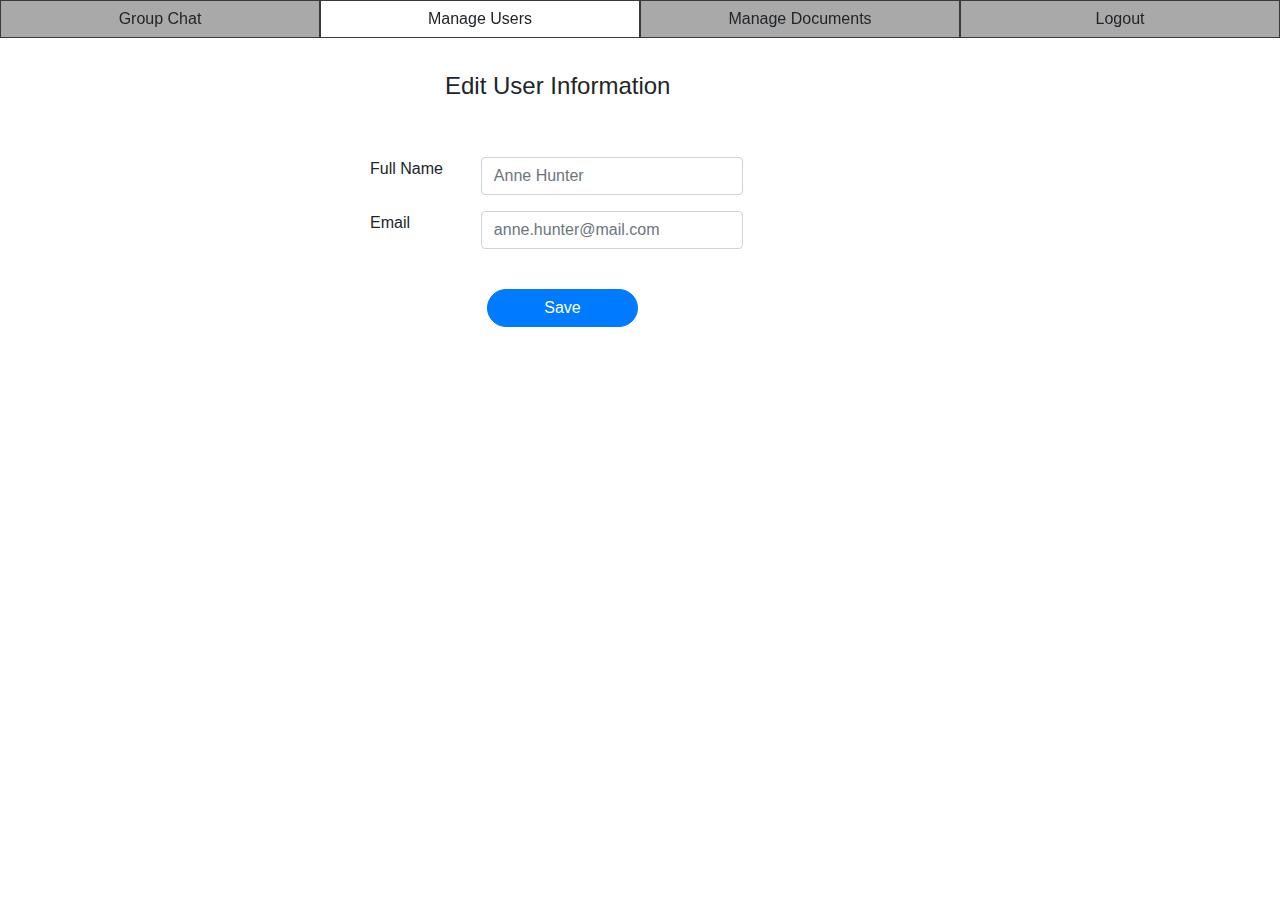
<file: Project/editusers.html>
<!DOCTYPE html>
<html lang="en">

<head>
    <meta charset="UTF-8">
    <meta http-equiv="X-UA-Compatible" content="IE=edge">
    <meta name="viewport" content="width=device-width, initial-scale=1.0">
    <script src="https://cdnjs.cloudflare.com/ajax/libs/jquery/3.6.0/jquery.min.js"></script>

    <link rel="stylesheet"
        href="https://cdnjs.cloudflare.com/ajax/libs/twitter-bootstrap/4.6.0/css/bootstrap.min.css" />
    <script src="https://cdnjs.cloudflare.com/ajax/libs/twitter-bootstrap/4.6.0/js/bootstrap.min.js"></script>
    <script src="https://cdn.jsdelivr.net/npm/bootstrap@5.0.0-beta3/dist/js/bootstrap.bundle.min.js"></script>
    <link rel="stylesheet" href="style.css">

    <title>Communications Applications</title>

</head>

<body>
    <div class="container-fluid fixed-top">
        <div class="row">
            <a class="btn col-3 border border-dark border-1 rounded-0 acn" href="groupchat.html" role="button"> Group
                Chat</a>
            <a class="btn col-3 border border-dark  border-1 rounded-0" href="manageusers.html" role="button">Manage
                Users
            </a>
            <a class="btn my-btn-secondary col-3 border border-dark border-1 rounded-0 acn" href="managedocuments.html"
                role="button">
                Manage Documents
            </a>
            <a class="btn my-btn-secondary col-3 border border-dark border-1 rounded-0 acn" href="logout.html"
                role="button">
                Logout </a>
        </div>
    </div>
    <br><br><br>
    <div class="container">
        <div class="row">
            <div class="col-md-3"> </div>
            <div class="col-md-7">
                <h4 class="edit">Edit User Information</h4>
                <br><br>
                <form>
                    <div class="form-group row ">
                        <label for="inputname" class="col-sm-2">Full Name </label>
                        <div class="col-sm-10">
                            <input type="email" class="form-control w-50" id="inputname" placeholder="Anne Hunter">

                        </div>

                    </div>
                    <div class="form-group row">
                        <label for="inputEmail3" class="col-sm-2">Email</label>
                        <div class="col-sm-10">
                            <input type="email" class="form-control w-50" id="inputEmail3"
                                placeholder="anne.hunter@mail.com">
                        </div>
                    </div>
                    <br>
                    <div class="col text-center">
                        <button type="button" class="btn btn-primary rounded-pill w-25 savebtn">Save</button>
                    </div>
                </form>
                <div class="col-md-2"> </div>
            </div>

        </div>
    </div>


</body>

</html>
</file>
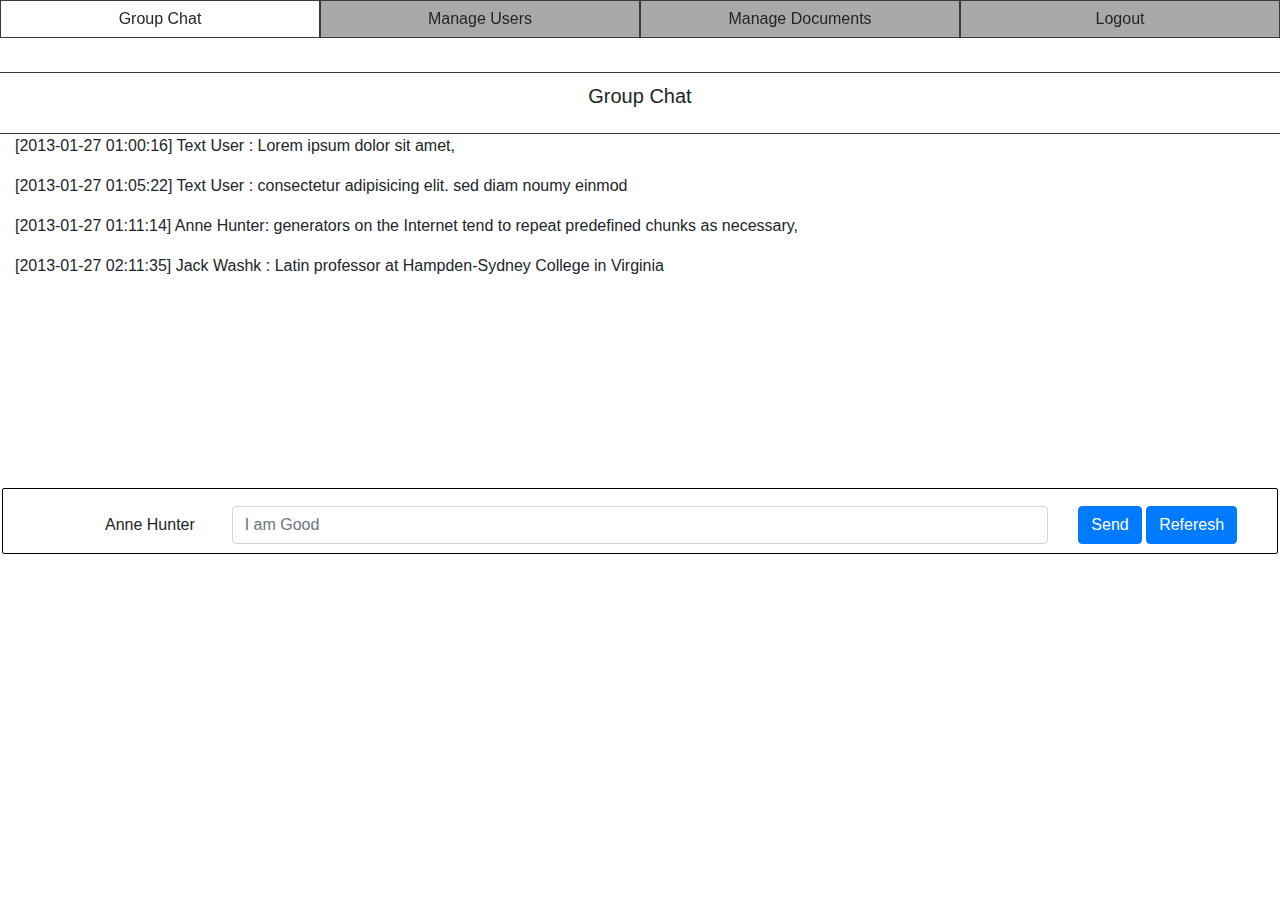
<file: Project/groupchat.html>
<!DOCTYPE html>
<html lang="en">

<head>
    <meta charset="UTF-8">
    <meta http-equiv="X-UA-Compatible" content="IE=edge">
    <meta name="viewport" content="width=device-width, initial-scale=1.0">
    <script src="https://cdnjs.cloudflare.com/ajax/libs/jquery/3.6.0/jquery.min.js"></script>
    <link rel="stylesheet"
        href="https://cdnjs.cloudflare.com/ajax/libs/twitter-bootstrap/4.6.0/css/bootstrap.min.css" />
    <script src="https://cdnjs.cloudflare.com/ajax/libs/twitter-bootstrap/4.6.0/js/bootstrap.min.js"></script>
    <script src="https://cdn.jsdelivr.net/npm/bootstrap@5.0.0-beta3/dist/js/bootstrap.bundle.min.js"></script>
    <link rel="stylesheet" href="https://cdnjs.cloudflare.com/ajax/libs/font-awesome/5.15.3/css/all.min.css" />
    <link rel="stylesheet" href="style.css">
    <title>Communications Applications</title>
</head>

<body>
    <div class="container-fluid fixed-top">
        <div class="row">
            <a class="btn col-3 border border-dark border-1 rounded-0 " href="groupchat.html" role="button"> Group
                Chat</a>
            <a class="btn col-3 border border-dark  border-1 rounded-0 acn" href="manageusers.html" role="button">Manage
                Users
            </a>
            <a class="btn my-btn-secondary col-3 border border-dark border-1 rounded-0 acn" href="managedocuments.html"
                role="button">
                Manage Documents
            </a>
            <a class="btn my-btn-secondary col-3 border border-dark border-1 rounded-0 acn" href="logout.html"
                role="button">
                Logout </a>
        </div>
    </div>
    <br><br><br>
    <div class="border row border-2 border-dark p-2">
        <p class="col-4"></p>
        <p class="col-4 text-center mb-0 chat">Group Chat</p>
        <p class="col-4 text-end "><i class="far fa-window-close cross"></i></p>
    </div>
    <div class="msg">
        <p>[2013-01-27 01:00:16] Text User : Lorem ipsum dolor sit amet,</p>
        <p>[2013-01-27 01:05:22] Text User : consectetur adipisicing elit. sed diam noumy einmod</p>
        <p>[2013-01-27 01:11:14] Anne Hunter: generators on the Internet tend to repeat predefined chunks as necessary,
        </p>
        <p>[2013-01-27 02:11:35] Jack Washk : Latin professor at Hampden-Sydney College in Virginia</p>
    </div>
    <br><br><br><br><br><br><br><br>

    <div class="send">
        <div class="form-group row ">
            <label for="inputname" class="col-md-2 col-form-label anne">Anne Hunter </label>
            <div class="col-md-8">
                <input type="text" class="form-control" placeholder="I am Good ">
            </div>
            <div class="col-md-2">
                <button type="button" class="btn btn-primary">Send</button>
                <button type="button" class="btn btn-primary">Referesh</button>
            </div>

        </div>


</body>

</html>
</file>
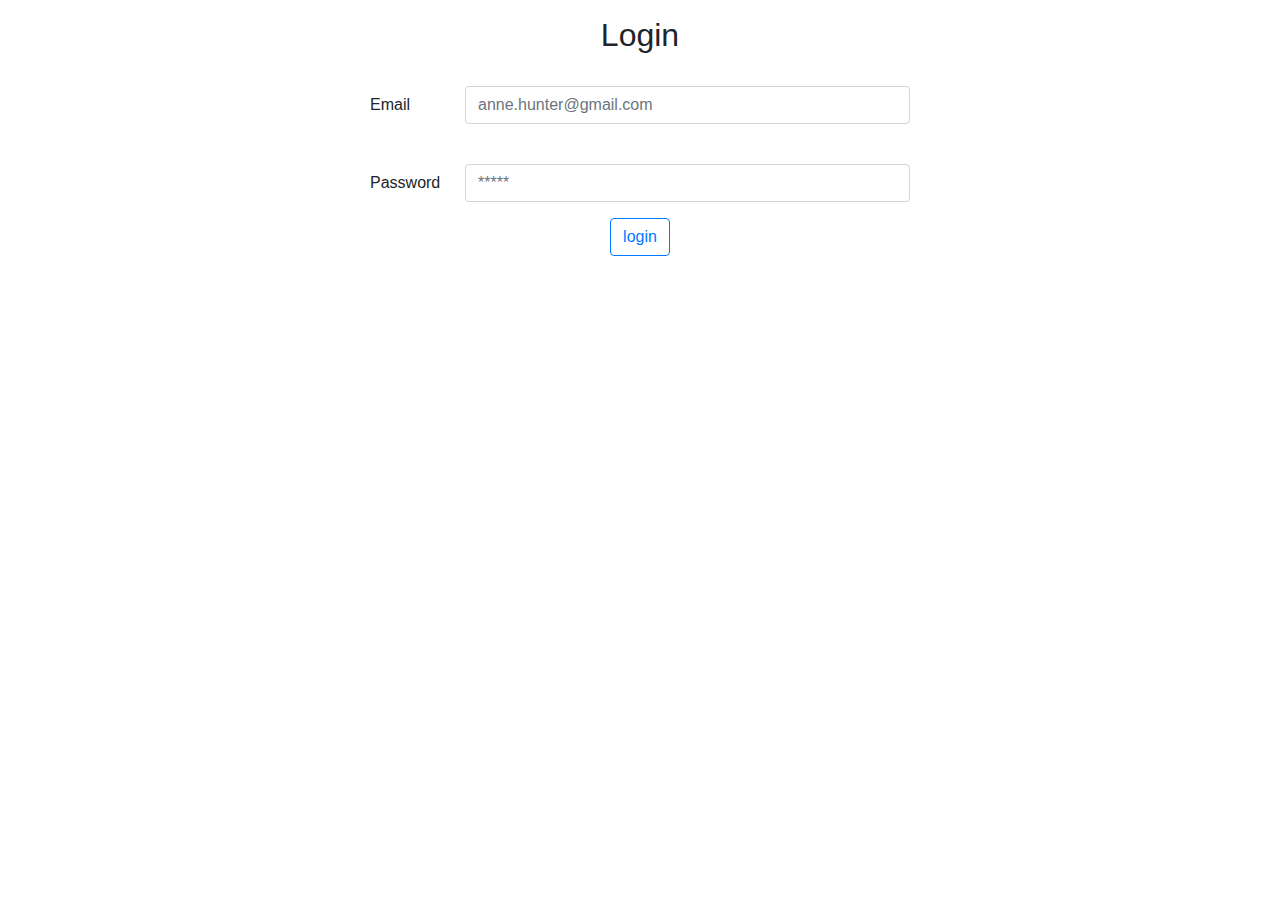
<file: Project/login.html>
<!DOCTYPE html>
<html lang="en">

<head>
  <meta charset="UTF-8">
  <meta http-equiv="X-UA-Compatible" content="IE=edge">
  <meta name="viewport" content="width=device-width, initial-scale=1.0">
  <script src="https://cdnjs.cloudflare.com/ajax/libs/jquery/3.6.0/jquery.min.js"></script>
  <link rel="stylesheet" href="https://cdnjs.cloudflare.com/ajax/libs/twitter-bootstrap/4.6.0/css/bootstrap.min.css" />
  <script src="https://cdnjs.cloudflare.com/ajax/libs/twitter-bootstrap/4.6.0/js/bootstrap.min.js"></script>
  <script src="https://cdn.jsdelivr.net/npm/bootstrap@5.0.0-beta3/dist/js/bootstrap.bundle.min.js"></script>
  <title>Communications Applications</title>
</head>

<body>
  <div class="container">
    <h2 class="mt-3 text-center">Login</h2><br>
    <div class="row">

      <div class="col-md-3"> </div>
      <div class="col-md-6">
        <form>
          <div class="form-group row">
            <label for="inputEmail" class="col-sm-2 col-form-label">Email</label>
            <div class="col-sm-10">
              <input type="email" class="form-control" id="inputEmail" placeholder="anne.hunter@gmail.com">
            </div>
          </div>
          <br>
          <div class="form-group row">
            <label for="inputPassword" class="col-sm-2 col-form-label">Password</label>
            <div class="col-sm-10">
              <input type="password" class="form-control" id="inputPassword" placeholder="*****">
            </div>
          </div>
          <div class="col text-center">
            <a class="btn btn-outline-primary" href="loginsuccess.html" role="button"> login</a>

          </div>
        </form>
      </div>
    </div>
  </div>
</body>

</html>
</file>
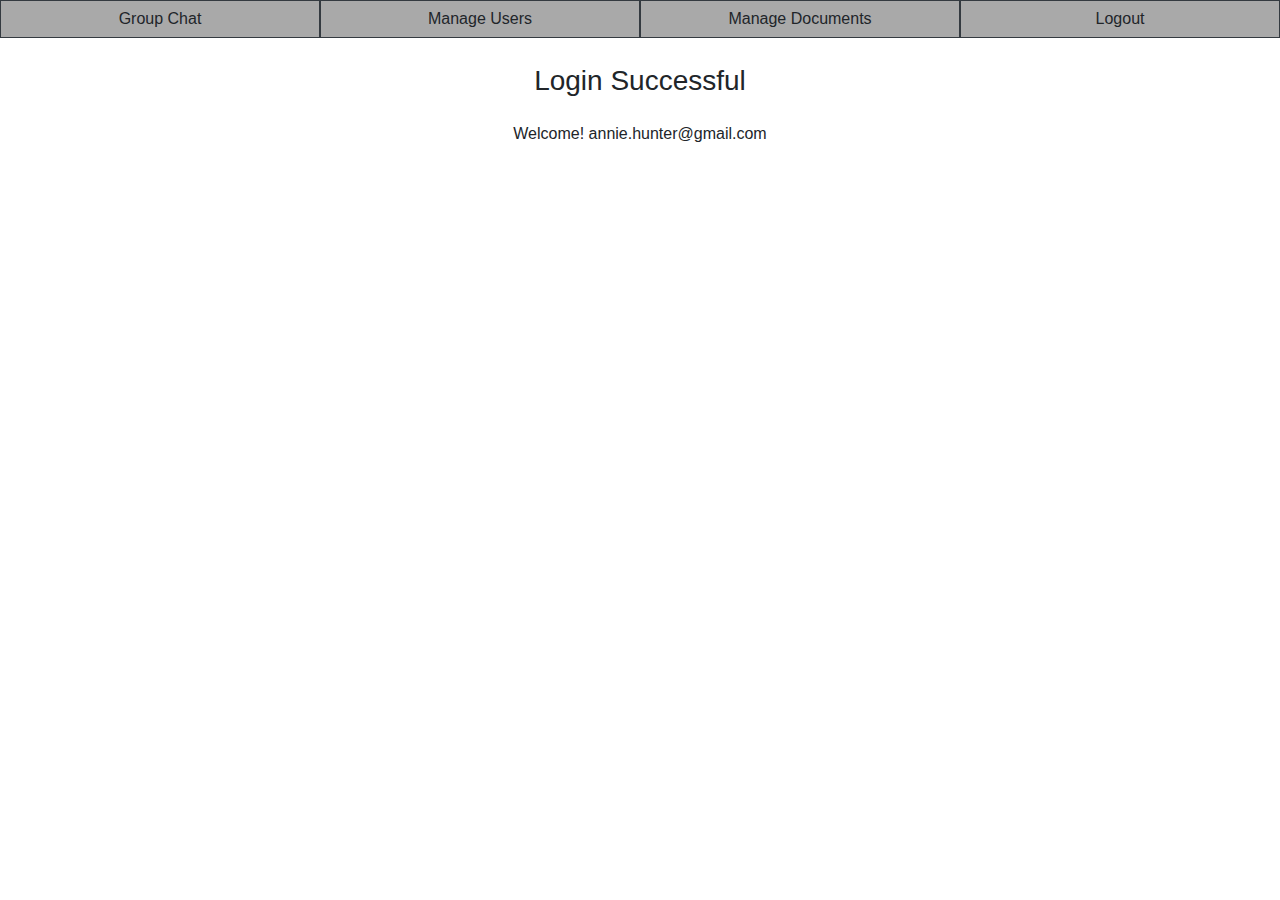
<file: Project/loginsuccess.html>
<!DOCTYPE html>
<html lang="en">

<head>
    <meta charset="UTF-8">
    <meta http-equiv="X-UA-Compatible" content="IE=edge">
    <meta name="viewport" content="width=device-width, initial-scale=1.0">
    <script src="https://cdnjs.cloudflare.com/ajax/libs/jquery/3.6.0/jquery.min.js"></script>
    <link rel="stylesheet"
        href="https://cdnjs.cloudflare.com/ajax/libs/twitter-bootstrap/4.6.0/css/bootstrap.min.css" />
    <script src="https://cdnjs.cloudflare.com/ajax/libs/twitter-bootstrap/4.6.0/js/bootstrap.min.js"></script>
    <script src="https://cdn.jsdelivr.net/npm/bootstrap@5.0.0-beta3/dist/js/bootstrap.bundle.min.js"></script>
    <link rel="stylesheet" href="style.css">
    <title>Communications Applications</title>
</head>

<body>
    <div class="container-fluid fixed-top">
        <div class="row">
            <a class="btn col-3 border border-dark border-1 rounded-0 acn" href="groupchat.html" role="button"> Group
                Chat</a>
            <a class="btn col-3 border border-dark  border-1 rounded-0 acn" href="manageusers.html" role="button">Manage
                Users
            </a>
            <a class="btn my-btn-secondary col-3 border border-dark border-1 rounded-0 acn" href="managedocuments.html"
                role="button">
                Manage Documents
            </a>
            <a class="btn my-btn-secondary col-3 border border-dark border-1 rounded-0 acn" href="logout.html"
                role="button">
                Logout </a>
        </div>
    </div>
    <div class="container">
        <div class="pt-5">
            <h3 class="mt-3 text-center">Login Successful</h3>
            <p class="mt-4 text-center">Welcome! annie.hunter@gmail.com</p>
        </div>
</body>

</html>
</file>
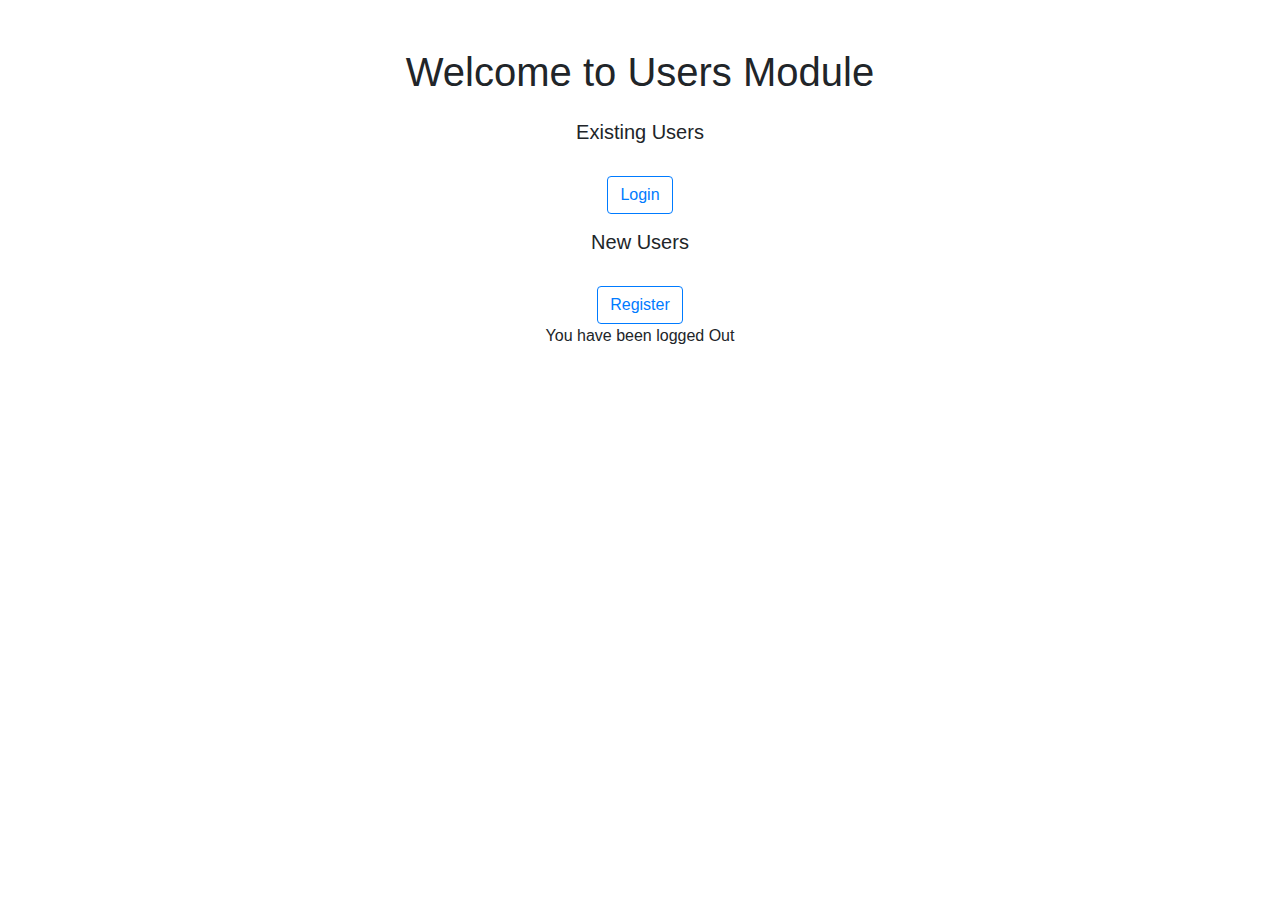
<file: Project/logout.html>
<!DOCTYPE html>
<html lang="en">

<head>
    <meta charset="UTF-8">
    <meta http-equiv="X-UA-Compatible" content="IE=edge">
    <meta name="viewport" content="width=device-width, initial-scale=1.0">
    <link rel="stylesheet"
        href="https://cdnjs.cloudflare.com/ajax/libs/twitter-bootstrap/4.6.0/css/bootstrap.min.css" />
    <script src="https://cdn.jsdelivr.net/npm/bootstrap@5.0.0-beta3/dist/js/bootstrap.bundle.min.js"></script>
    <title>Communications Applications</title>
</head>

<body>
    <div class="container text-center">
        <h1 class="pt-5">Welcome to Users Module</h1>
        <h5 class="pt-3">Existing Users</h5><br>
        <a class="btn btn-outline-primary" href="login.html" role="button"> Login</a><br>
        <h5 class="pt-3">New Users</h5><br>
        <a class="btn btn-outline-primary" href="register.html" role="button"> Register</a>
        <p>You have been logged Out</p>
    </div>
</body>

</html>
</file>
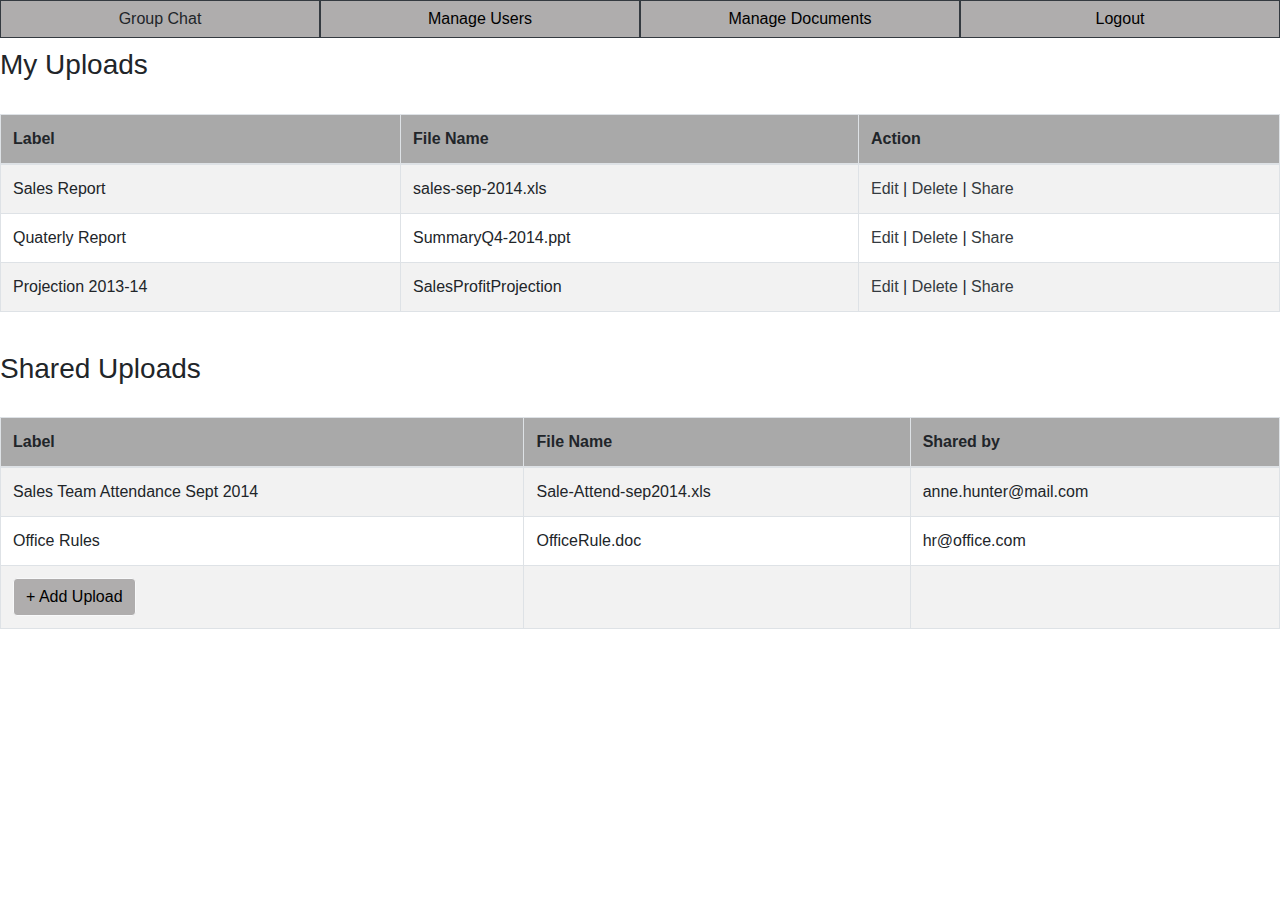
<file: Project/managedocuments.html>
<!DOCTYPE html>
<html lang="en">

<head>
    <meta charset="UTF-8">
    <meta http-equiv="X-UA-Compatible" content="IE=edge">
    <meta name="viewport" content="width=device-width, initial-scale=1.0">
    <script src="https://cdnjs.cloudflare.com/ajax/libs/jquery/3.6.0/jquery.min.js"></script>
    <script src="https://cdnjs.cloudflare.com/ajax/libs/twitter-bootstrap/4.6.0/js/bootstrap.min.js"></script>
    <link rel="stylesheet"
        href="https://cdnjs.cloudflare.com/ajax/libs/twitter-bootstrap/4.6.0/css/bootstrap.min.css" />

    <script src="https://cdn.jsdelivr.net/npm/bootstrap@5.0.0-beta3/dist/js/bootstrap.bundle.min.js"></script>
    <link rel="stylesheet" href="https://cdnjs.cloudflare.com/ajax/libs/font-awesome/5.15.3/css/all.min.css" />
    <link rel="stylesheet" href="style.css">
    <title>Communications Applications</title>
    <style>
        .btn {
            background-color: rgb(175, 173, 173);
            color: black;

        }

        .file {
            border: 1px solid black;
            position: absolute;
            top: 60%;
            left: 50%;
            transform: translate(-50%, -50%);
            width: 50%;
            background-color: white;
        }
    </style>
</head>

<body>

    <div class="container-fluid fixed-top">
        <div class="row">
            <a class="btn col-3 border border-dark border-1 rounded-0 acn" href="groupchat.html" role="button"> Group
                Chat</a>

            <a class="btn col-3 border border-dark  border-1 rounded-0 acn" href="manageusers.html" role="button">Manage
                Users
            </a>
            <a class="btn my-btn-secondary col-3 border border-dark border-1 rounded-0" href="managedocuments.html"
                role="button">
                Manage Documents
            </a>
            <a class="btn my-btn-secondary col-3 border border-dark border-1 rounded-0 acn" href="logout.html"
                role="button">
                Logout </a>
        </div>
    </div>
    <br><br>
    <h3>My Uploads</h3><br>
    <table class="table table-striped table-bordered ">
        <thead class="acn">
            <tr>
                <th>Label</th>
                <th>File Name</th>
                <th>Action</th>
            </tr>
        </thead>
        <tbody>
            <tr>
                <td>Sales Report</td>
                <td>sales-sep-2014.xls</td>
                <td>
                    <span><a href="#editfile" class="text-dark" data-toggle="collapse">Edit</a></span> |
                    <span><a href="#dltfile" class="text-dark" data-toggle="collapse">Delete</a> </span>|
                    <span><a href="#" class="text-dark">Share</a> </span>
                </td>

            </tr>
            <tr>
                <td>Quaterly Report</td>
                <td>SummaryQ4-2014.ppt</td>
                <td>
                    <span><a href="#editfile" class="text-dark" data-toggle="collapse">Edit</a></span> |
                    <span><a href="#dltfile" class="text-dark" data-toggle="collapse">Delete</a> </span>|
                    <span><a href="#" class="text-dark">Share</a> </span>
                </td>
            </tr>
            <tr>
                <td>Projection 2013-14</td>
                <td>SalesProfitProjection</td>
                <td>
                    <span><a href="#editfile" class="text-dark" data-toggle="collapse">Edit</a></span> |
                    <span><a href="#dltfile" class="text-dark" data-toggle="collapse">Delete</a> </span>|
                    <span><a href="#" class="text-dark">Share</a> </span>
                </td>
            </tr>
        </tbody>
    </table>

    <br>
    <h3>Shared Uploads</h3>
    <br>

    <table class="table table-striped table-bordered">
        <thead class="acn">
            <tr>
                <th>Label</th>
                <th>File Name</th>
                <th>Shared by</th>
            </tr>
        </thead>
        <tbody>
            <tr>
                <td>Sales Team Attendance Sept 2014</td>
                <td>Sale-Attend-sep2014.xls</td>
                <td>anne.hunter@mail.com</td>
            </tr>
            <tr>
                <td>Office Rules </td>
                <td>OfficeRule.doc</td>
                <td>hr@office.com</td>
            </tr>

            <tr>
                <td><a href="#uploadfile" class="btn btn-light" data-toggle="collapse">+ Add Upload</a></td>
                <td></td>
                <td></td>
            </tr>
        </tbody>
    </table>

    <div id="uploadfile" class="container collapse text-cenetr">
        <div class="container file">

            <div class="row mb-3 border border-dark">
                <div class="col-10 text-cenetr">
                    <p class="text-center pt-2">Upload</p>
                </div>
                <div class="col-2 p-2">
                    <a href="#uploadfile" class=" far fa-window-close fa-2x" data-toggle="collapse"></a>

                    </Button>
                </div>
            </div>

            <div class="row mb-3">
                <label class="col-sm-4 col-form-label">File Description</label>
                <div class="col-sm-8">
                    <input type="text" class="form-control" id="samplefile" placeholder=" Sample File">
                </div>

            </div>

            <div class="row mb-3">
                <label class="col-sm-4 col-form-label">File Upload</label>
                <div class="col-sm-8 form-group">
                    <input type="file" class="form-control-file" id="fileupload">
                </div>
            </div>

            <div class="row mb-3">
                <div class="col-sm-8">
                    <button class="btn btn-secondary mr-5">Upload Now</button>
                    <button class="btn btn-secondary">Cancel</button>
                </div>
            </div>
        </div>
    </div>

    <div class="container collapse text-cenetr file" id="editfile">

        <div class="row mb-3 border border-dark">
            <div class="col-10 text-cenetr">
                <p class="text-center pt-2">Edit</p>
            </div>
            <div class="col-2 p-2">
                <a href="#editfile" class="btn fa fa-times pt-2 ml-5" data-toggle="collapse"></a>
            </div>
        </div>

        <div class="row mb-3">
            <label class="col-sm-4 col-form-label">File Description</label>
            <div class="col-sm-8">
                <input type="text" class="form-control" id="filename" placeholder="Sales Report">
            </div>

        </div>

        <div class="row mb-3">
            <div class="col-4"></div>
            <div class="col-sm-8">
                <button class="btn btn-secondary mr-5 pl-4 pr-4">Save</button>
                <button class="btn btn-secondary">Cancel</button>
            </div>
        </div>
    </div>


    <div class="container collapse text-cenetr file" id="dltfile">

        <div class="row mb-3 border border-dark">
            <div class="col-10 text-cenetr">
                <p class="text-center pt-2">Confirm File Deletion</p>
            </div>
            <div class="col-2 p-2">
                <a href="#dltfile" class="far fa-window-close fa-2x" data-toggle="collapse"></a>
            </div>
        </div>

        <div class="row mb-3">

            <a href="#dltfile" class=" fas fa-question-circle fa-2x text-align:center" data-toggle="collapse"
                style="padding-left: 100px;"></a>
            <h5>Are you Sure?</h5>
        </div>

        <div class="row mb-3">
            <div class="col-3"></div>
            <div class="col-sm-9">
                <button class="btn btn-secondary w-25  rounded-pill">Ok</button>
                <button class="btn btn-secondary  w-25  rounded-pill">Cancel</button>
            </div>
        </div>



    </div>



</body>

</html>
</file>
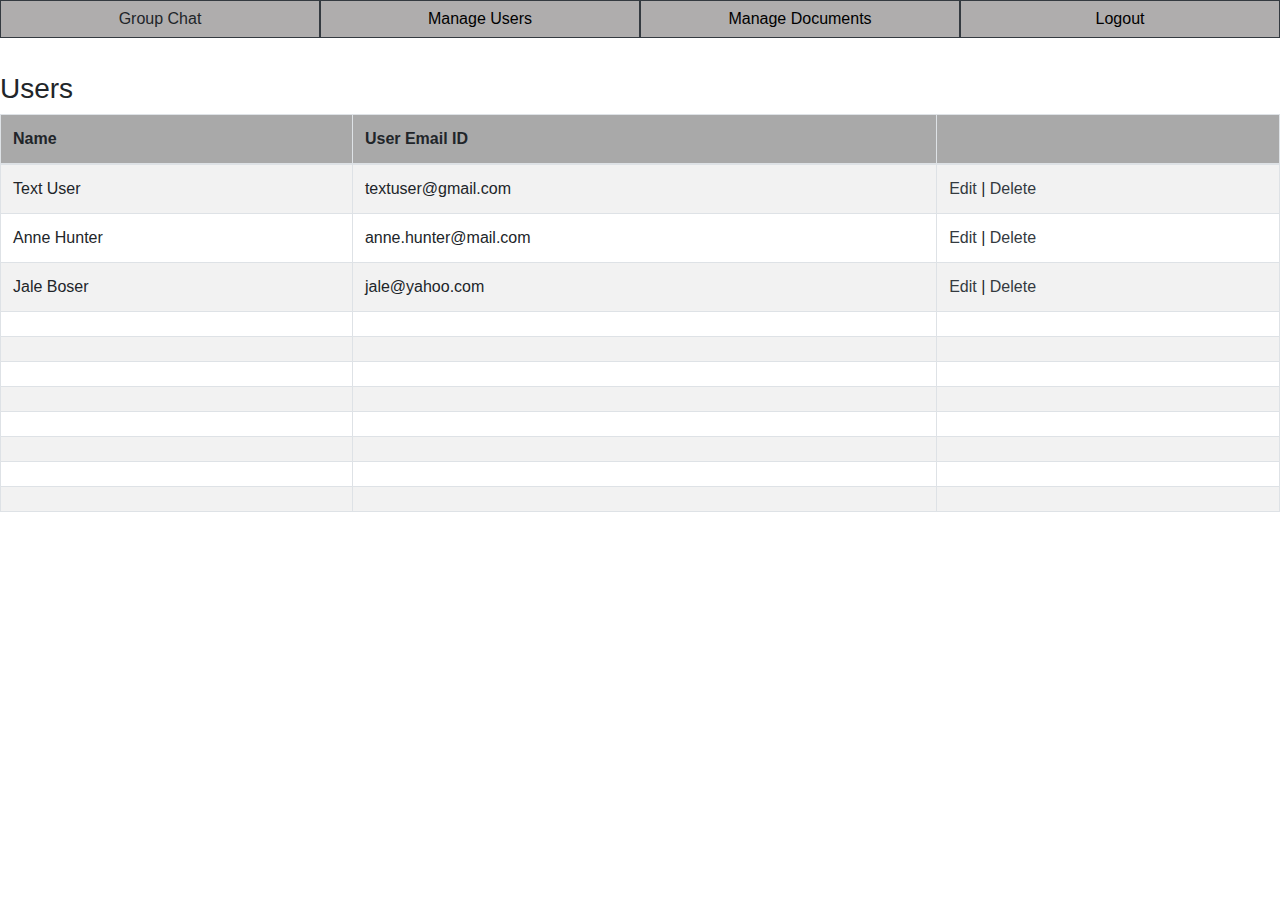
<file: Project/manageusers.html>
<!DOCTYPE html>
<html lang="en">

<head>
    <meta charset="UTF-8">
    <meta http-equiv="X-UA-Compatible" content="IE=edge">
    <meta name="viewport" content="width=device-width, initial-scale=1.0">
    <script src="https://cdnjs.cloudflare.com/ajax/libs/jquery/3.6.0/jquery.min.js"></script>
    <script src="https://cdnjs.cloudflare.com/ajax/libs/twitter-bootstrap/4.6.0/js/bootstrap.min.js"></script>
    <link rel="stylesheet"
        href="https://cdnjs.cloudflare.com/ajax/libs/twitter-bootstrap/4.6.0/css/bootstrap.min.css" />

    <script src="https://cdn.jsdelivr.net/npm/bootstrap@5.0.0-beta3/dist/js/bootstrap.bundle.min.js"></script>
    <link rel="stylesheet" href="https://cdnjs.cloudflare.com/ajax/libs/font-awesome/5.15.3/css/all.min.css" />
    <link rel="stylesheet" href="style.css">
    <title>Communications Applications</title>
    <style>
        .btn {
            background-color: rgb(175, 173, 173);
            color: black;

        }

        .file {
            border: 1px solid black;
            position: absolute;
            top: 60%;
            left: 50%;
            transform: translate(-50%, -50%);
            width: 50%;
            background-color: white;
        }
    </style>
</head>

<body>

    <div class="container-fluid fixed-top">
        <div class="row">
            <a class="btn col-3 border border-dark border-1 rounded-0 acn" href="groupchat.html" role="button"> Group
                Chat</a>
            <a class="btn col-3 border border-dark  border-1 rounded-0" href="manageusers.html" role="button">Manage
                Users
            </a>
            <a class="btn my-btn-secondary col-3 border border-dark border-1 rounded-0 acn" href="managedocuments.html"
                role="button">
                Manage Documents
            </a>
            <a class="btn my-btn-secondary col-3 border border-dark border-1 rounded-0 acn" href="logout.html"
                role="button">
                Logout </a>
        </div>
    </div>
    <br><br><br>
    <h3>Users</h3>
    <table class="table table-striped table-bordered">
        <thead class="acn">
            <tr>
                <th>Name </th>
                <th>User Email ID</th>
                <th></th>
            </tr>
        </thead>
        <tbody>
            <tr>
                <td>Text User</td>
                <td>textuser@gmail.com</td>
                <td>
                    <span> <a href="./editusers.html" class="text-dark">Edit</a></span> |
                    <span><a href="#dltfile" class="text-dark" data-toggle="collapse">Delete</a> </span>

                </td>
            </tr>

            <tr>
                <td>Anne Hunter</td>
                <td>anne.hunter@mail.com</td>
                <td>
                    <span> <a href="./editusers.html" class="text-dark">Edit</a></span> |
                    <span><a href="#dltfile" class="text-dark" data-toggle="collapse">Delete</a> </span>
                </td>
            </tr>

            <tr>
                <td>Jale Boser</td>
                <td>jale@yahoo.com</td>
                <td>
                    <span> <a href="./editusers.html" class="text-dark">Edit</a></span> |
                    <span><a href="#dltfile" class="text-dark" data-toggle="collapse">Delete</a> </span>
                </td>
            </tr>
            <tr>
                <th></th>
                <th></th>
                <th></th>
            </tr>
            <tr>
                <th></th>
                <th></th>
                <th></th>
            </tr>
            <tr>
                <th></th>
                <th></th>
                <th></th>
            </tr>
            <tr>
                <th></th>
                <th></th>
                <th></th>
            </tr>
            <tr>
                <th></th>
                <th></th>
                <th></th>
            </tr>
            <tr>
                <th></th>
                <th></th>
                <th></th>
            </tr>
            <tr>
                <th></th>
                <th></th>
                <th></th>
            </tr>
            <tr>
                <th></th>
                <th></th>
                <th></th>
            </tr>
        </tbody>
    </table>


    <div class="container collapse text-cenetr file" id="dltfile">

        <div class="row mb-3 border border-dark">
            <div class="col-10 text-cenetr">
                <p class="text-center pt-2">Confirm File Deletion</p>
            </div>
            <div class="col-2 p-2">
                <a href="#dltfile" class="far fa-window-close fa-2x" data-toggle="collapse"></a>
            </div>
        </div>

        <div class="row mb-3">

            <a href="#dltfile" class=" fas fa-question-circle fa-2x text-align:center" data-toggle="collapse"
                style="padding-left: 100px;"></a>
            <h5>Are you Sure?</h5>
        </div>

        <div class="row mb-3">
            <div class="col-3"></div>
            <div class="col-sm-9">
                <button class="btn btn-secondary w-25  rounded-pill">Ok</button>
                <button class="btn btn-secondary  w-25  rounded-pill">Cancel</button>
            </div>
        </div>

    </div>

</body>

</html>
</file>
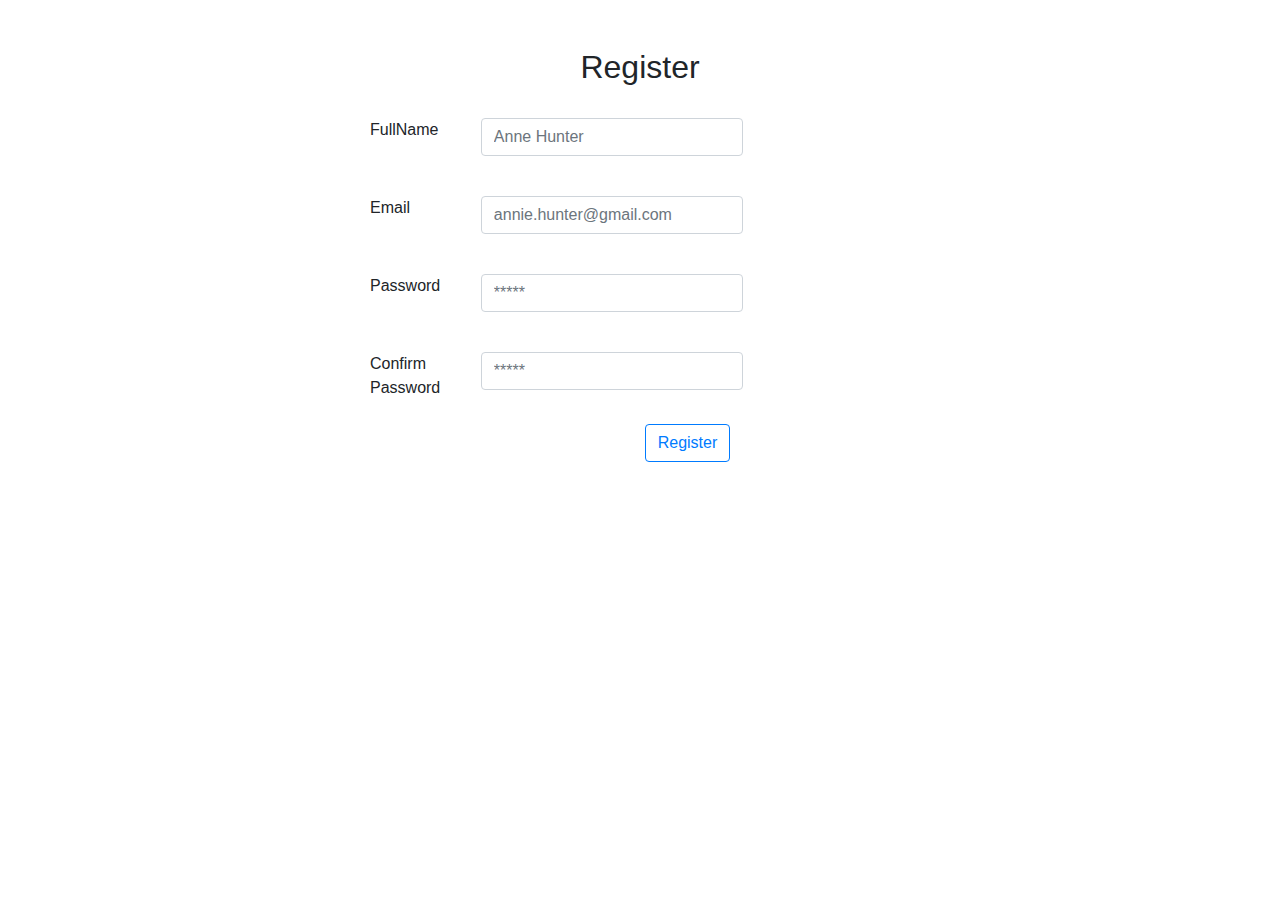
<file: Project/register.html>
<!DOCTYPE html>
<html lang="en">

<head>
  <meta charset="UTF-8">
  <meta http-equiv="X-UA-Compatible" content="IE=edge">
  <meta name="viewport" content="width=device-width, initial-scale=1.0">
  <script src="https://cdnjs.cloudflare.com/ajax/libs/jquery/3.6.0/jquery.min.js"></script>
  <link rel="stylesheet" href="https://cdnjs.cloudflare.com/ajax/libs/twitter-bootstrap/4.6.0/css/bootstrap.min.css" />
  <script src="https://cdnjs.cloudflare.com/ajax/libs/twitter-bootstrap/4.6.0/js/bootstrap.min.js"></script>
  <script src="https://cdn.jsdelivr.net/npm/bootstrap@5.0.0-beta3/dist/js/bootstrap.bundle.min.js"></script>
  <link rel="stylesheet" href="style.css">

  <title>Communications Applications</title>
</head>

<body>
  <div class="container mt-5">
    <h2 class="mt-3 text-center">Register</h2><br>
    <div class="row">
      <div class="col-md-3"></div>
      <div class="col-md-7">
        <form>
          <div class="form-group row">
            <label for="flName" class="col-sm-2">FullName</label>
            <div class="col-sm-10">
              <input type="text" class="form-control w-50" id="flName" placeholder="Anne Hunter">
            </div>
          </div>
          <br>
          <div class="form-group row">
            <label for="inputEmail" class="col-sm-2 ">Email</label>
            <div class="col-sm-10">
              <input type="email" class="form-control w-50" id="inputEmail" placeholder="annie.hunter@gmail.com">
            </div>
          </div>
          <br>
          <div class="form-group row">
            <label for="inputPassword" class="col-sm-2 ">Password</label>
            <div class="col-sm-10">
              <input type="password" class="form-control w-50" id="inputPassword" placeholder="*****">
            </div>
          </div>
          <br>
          <div class="form-group row">
            <label for="cnfPassword" class="col-md-2 ">Confirm Password</label>
            <div class="col-sm-10">
              <input type="password" class="form-control w-50" id="cnfPassword3" placeholder="*****">
            </div>
          </div>
          <div class="col text-center">
            <a class="btn btn-outline-primary" href="Registersuccess.html" role="button"> Register</a>
          </div>
        </form>
      </div>
      <div class="col-2"></div>

    </div>
  </div>
</body>

</html>
</file>
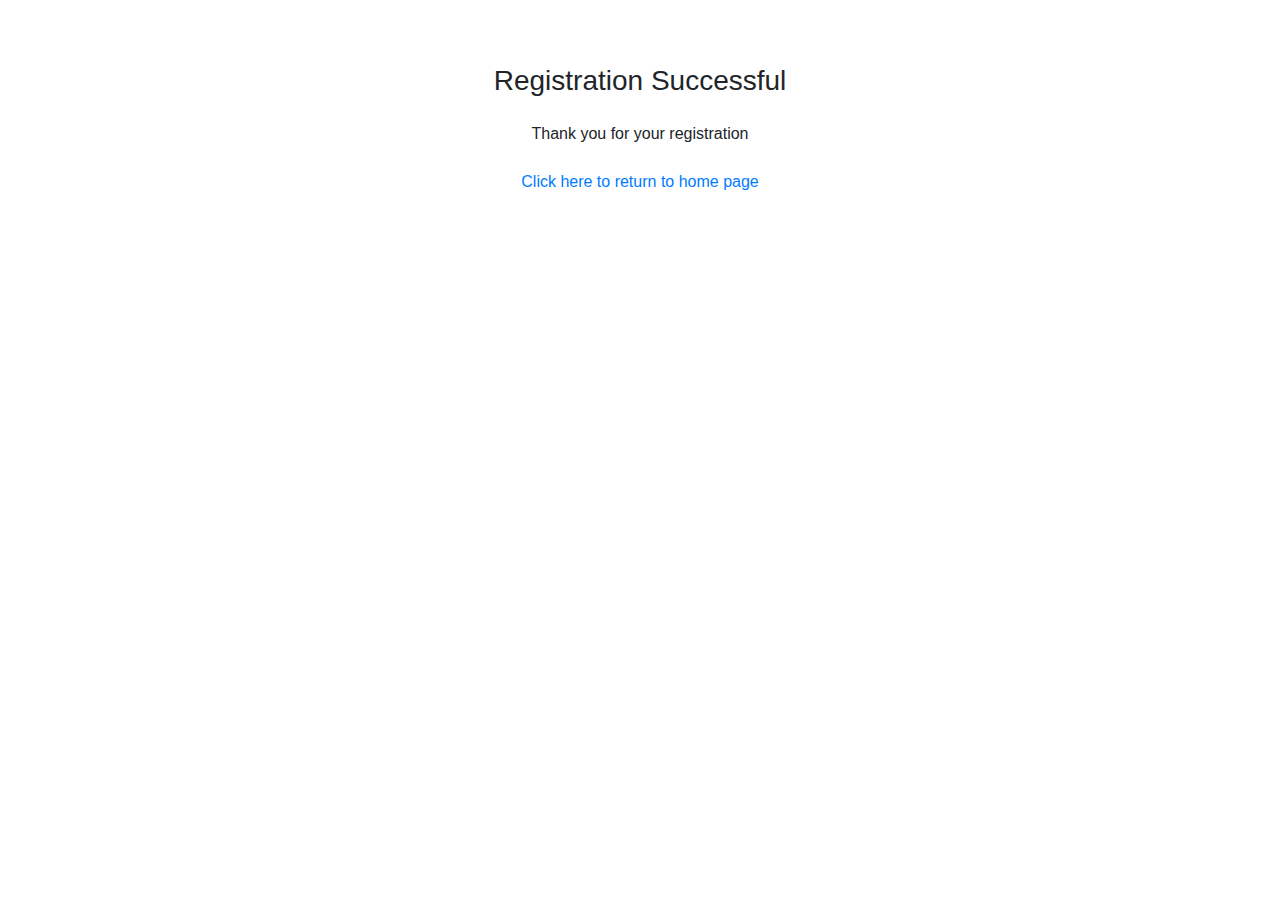
<file: Project/Registersuccess.html>
<!DOCTYPE html>
<html lang="en">

<head>
    <meta charset="UTF-8">
    <meta http-equiv="X-UA-Compatible" content="IE=edge">
    <meta name="viewport" content="width=device-width, initial-scale=1.0">
    <script src="https://cdnjs.cloudflare.com/ajax/libs/jquery/3.6.0/jquery.min.js"></script>
    <link rel="stylesheet"
        href="https://cdnjs.cloudflare.com/ajax/libs/twitter-bootstrap/4.6.0/css/bootstrap.min.css" />
    <script src="https://cdnjs.cloudflare.com/ajax/libs/twitter-bootstrap/4.6.0/js/bootstrap.min.js"></script>
    <script src="https://cdn.jsdelivr.net/npm/bootstrap@5.0.0-beta3/dist/js/bootstrap.bundle.min.js"></script>
    <title>Communications Applications</title>
</head>

<body>
    <div class="container">
        <div class="pt-5">
            <h3 class="mt-3 text-center">Registration Successful</h3>
            <p class="mt-4 text-center">Thank you for your registration</p>
            <p class="mt-4 text-center"> <a href="welcome.html">Click here to return to home page</a></p>

        </div>

    </div>
</body>

</html>
</file>
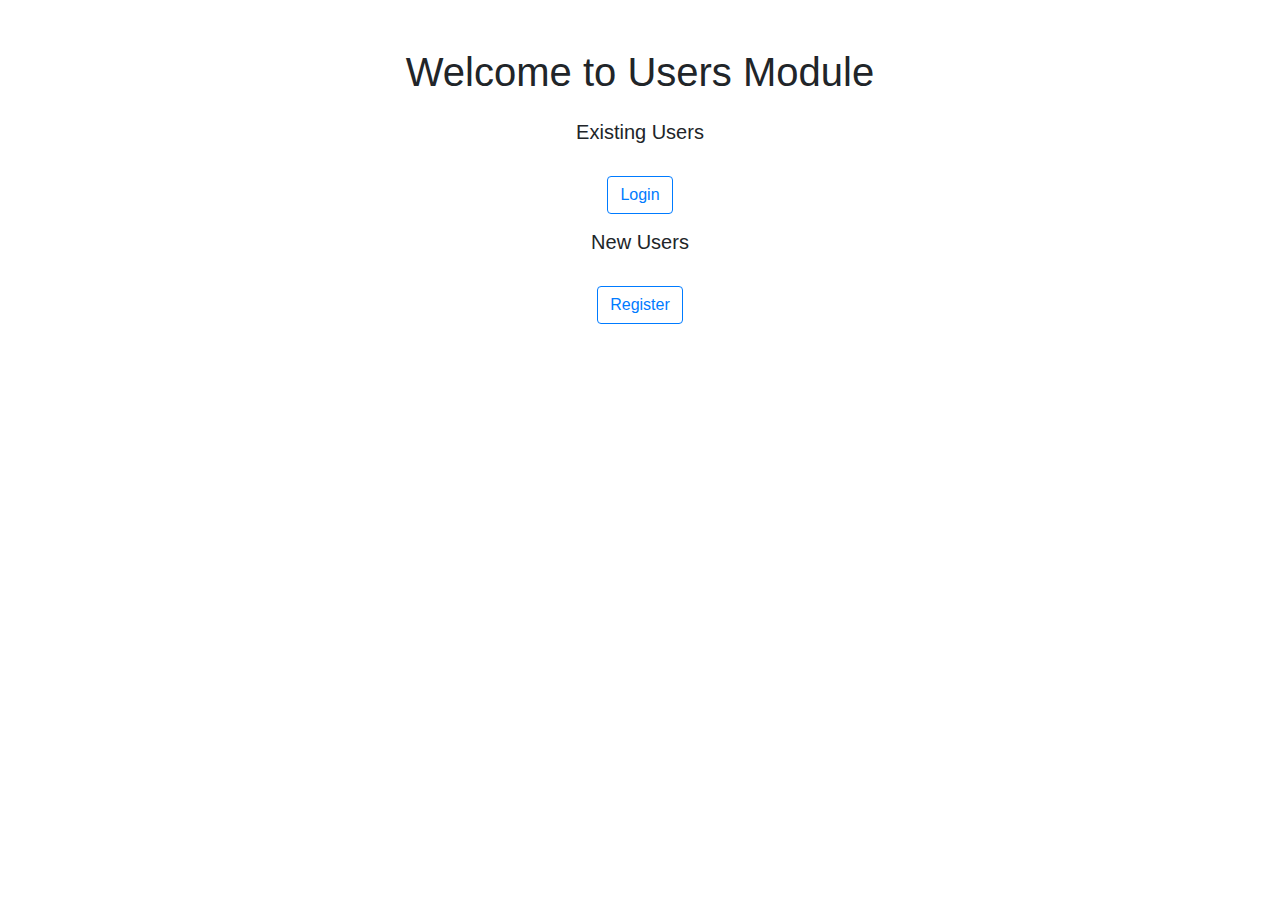
<file: Project/welcome.html>
<!DOCTYPE html>
<html lang="en">

<head>
    <meta charset="UTF-8">
    <meta http-equiv="X-UA-Compatible" content="IE=edge">
    <meta name="viewport" content="width=device-width, initial-scale=1.0">
    <link rel="stylesheet"
        href="https://cdnjs.cloudflare.com/ajax/libs/twitter-bootstrap/4.6.0/css/bootstrap.min.css" />
    <script src="https://cdn.jsdelivr.net/npm/bootstrap@5.0.0-beta3/dist/js/bootstrap.bundle.min.js"></script>
    <title>Communications Applications</title>
</head>

<body>
    <div class="container text-center">
        <h1 class="pt-5">Welcome to Users Module</h1>
        <h5 class="pt-3">Existing Users</h5><br>
        <a class="btn btn-outline-primary" href="login.html" role="button"> Login</a><br>
        <h5 class="pt-3">New Users</h5><br>
        <a class="btn btn-outline-primary" href="register.html" role="button"> Register</a>

    </div>
</body>

</html>
</file>
<file: Project/style.css>
.acn {
    background-color: darkgrey;
}
.regbtn{
    margin-right: 154px;
    width: 125px;
    border-radius: 6px;
}
.edit {
    margin-left: 75px;
}
.savebtn{
    margin-right: 250px;
}
.cross {
    padding-left: 450px;
    font-size: 24px;
}

.chat {
    font-size: 20px
}

.msg {
    padding-left: 15px;
}

.send {
    border: 1px solid black;
    border-radius: 2px;
    margin: 2px;
    padding: 17px;
    height: 66px;
}

.anne {
    padding-left: 100px;
}
</file>
